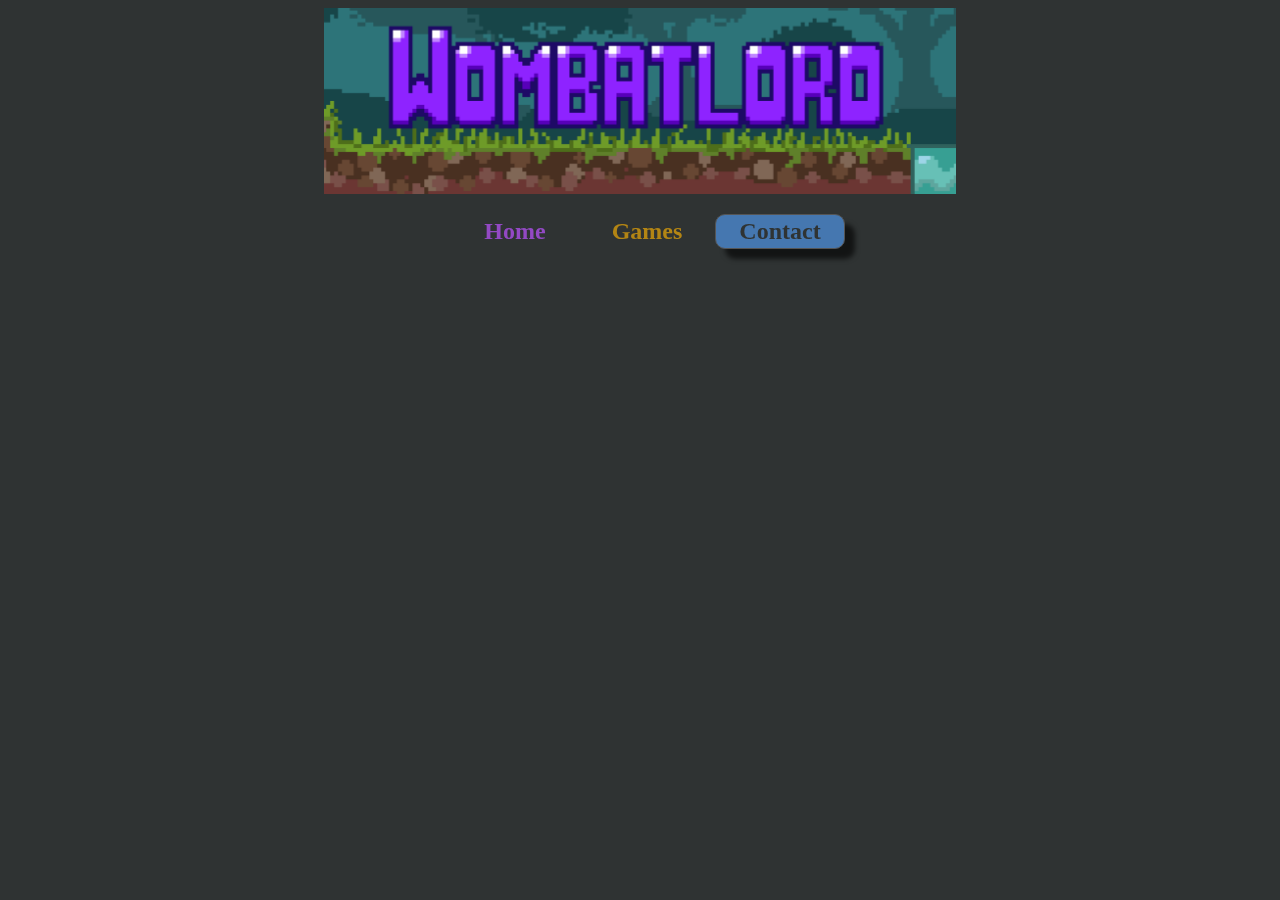
<file: Pages/Contact.html>
<!doctype html>
<html lang="en">
  <head>
    <link rel="stylesheet" href="../stylesheet.css">
    <title>Wombatlord - Contact</title>
  </head>
  <body>
	  <div class="header">
	  <div>
		  <img src="../Assets/Header.png" alt="Header" style="width:50%;height:10%;">
		  <p></p>
	  </div>
	  <div class="navbar">
 		<a class="home-bar" href="../index.html">Home</a>
  		<a class="games-bar" href="Pages/Games.html">Games</a>
  		<a class="active contact-bar" href="Pages/Contact.html">Contact</a>
		  <p></p>
	 </div>
     </div>
	  
  </body>
</html>
</file>
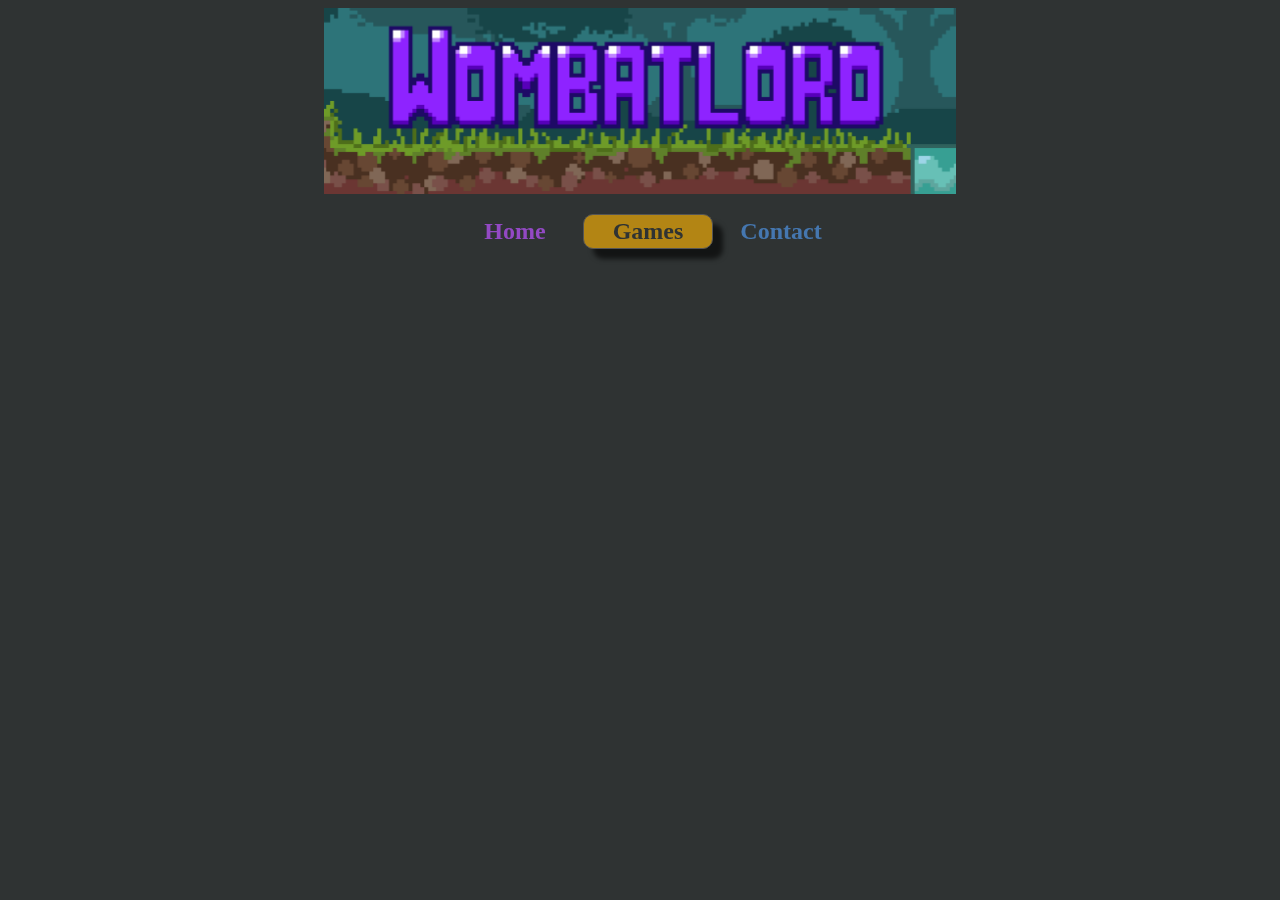
<file: Pages/Games.html>
<!doctype html>
<html lang="en">
  <head>
    <link rel="stylesheet" href="../stylesheet.css">
    <title>Wombatlord - Games</title>
  </head>
  <body>
	  <div class="header">
	  <div>
		  <img src="../Assets/Header.png" alt="Header" style="width:50%;height:10%;">
		  <p></p>
	  </div>
	  <div class="navbar">
 		<a class="home-bar" href="index.html">Home</a>
  		<a class="active games-bar" href="Pages/Games.html">Games</a>
  		<a class="contact-bar" href="Pages/Contact.html">Contact</a>
		  <p></p>
	 </div>
     </div>
	  
  </body>
</html>
</file>
<file: stylesheet.css>
@import url('https://fonts.googleapis.com/css2?family=Lexend&display=swap');

body
{
  background-color: #2f3333;
}

.header
{
	text-align: center;
}

.navbar
{
   text-align: center;
   position: fixed;
   width: 100%;
   overflow: auto;
   height: auto;
}

.navbar a
{
	border-radius: 10px;
	font-weight: bold;
	text-align: center;
    width: 8vw;
    display: inline-block;
	padding-left: 1%;
	padding-right: 1%;
	padding-top: .25%;
	padding-bottom: .25%;
	font-size: 24px;
    text-decoration: none;
}

.navbar a:hover
{   
    -moz-box-shadow: inset 2px 2px 2px rgba(0, 0, 0, .4), inset -2px -2px 2px rgba(148, 148, 148, .4);
    -webkit-box-shadow: inset 2px 2px 2px rgba(0, 0, 0, .4), inset -2px -2px 2px rgba(148, 148, 148, .4);
    box-shadow: inset 2px 2px 2px rgba(0, 0, 0, .4), inset -2px -2px 2px rgba(148, 148, 148, .4);
}

.navbar a.active
{
  border: solid 1px #555;
  background-color: #eed;
  box-shadow: 10px 10px  5px rgba(0,0,0,0.6);
  -moz-box-shadow: 10px 10px  5px rgba(0,0,0,0.6);
  -webkit-box-shadow: 10px 10px  5px rgba(0,0,0,0.6);
  -o-box-shadow: 10px 10px  5px rgba(0,0,0,0.6);
}

.navbar a.home-bar
{
    color: #9349c4;
}

.navbar a.home-bar:hover
{
	color: #9349c4;
	background-color: #2b2b2b;
}

.navbar a.active.home-bar
{
	color: #2f3333;
	background-color: #9349c4;
}

.navbar a.games-bar
{
    color: #b38514;
}

.navbar a.games-bar:hover
{
	color: #b38514;
	background-color: #2b2b2b;
}

.navbar a.active.games-bar
{
	color: #2f3333;
	background-color: #b38514;
}

.navbar a.contact-bar
{
    color: #4577b0;
}

.navbar a.contact-bar:hover
{
	color: #4577b0;
	background-color: #2b2b2b;
}

.navbar a.active.contact-bar
{
	color: #2f3333;
	background-color: #4577b0;
}
</file>
